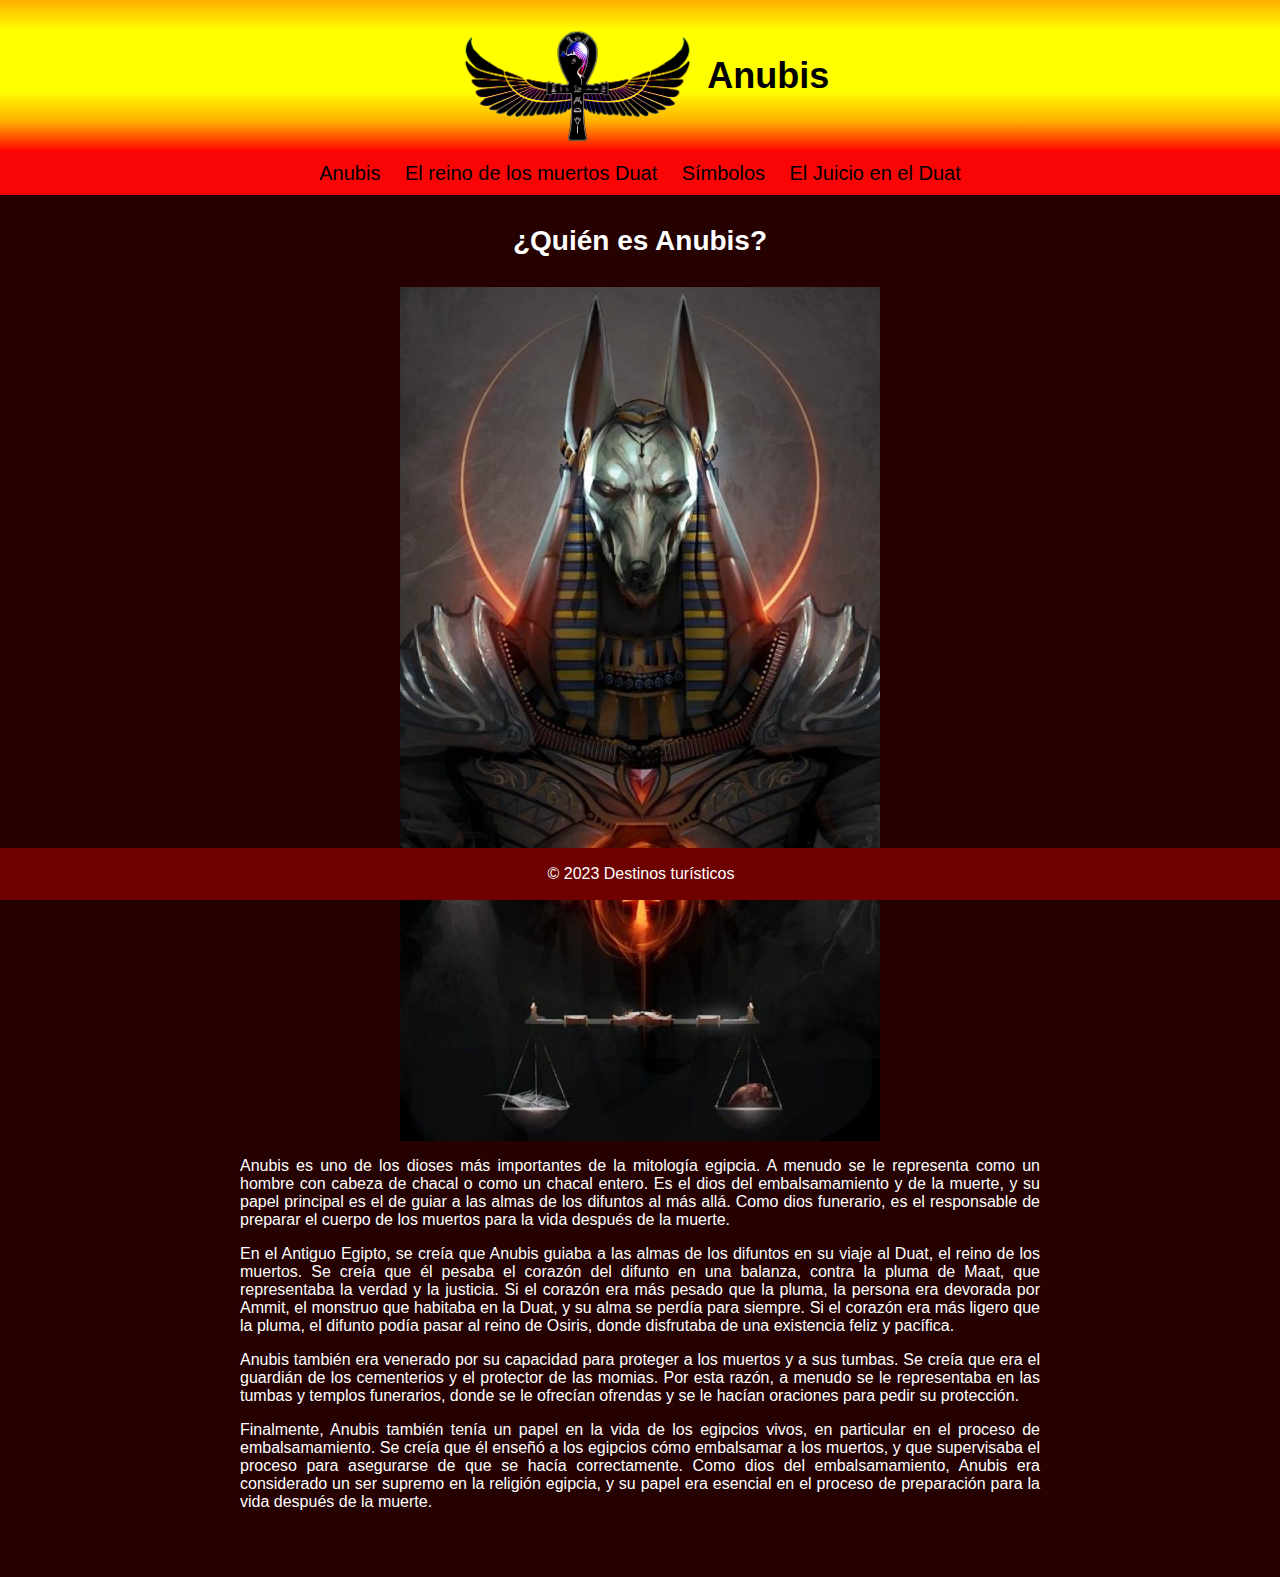
<file: anubis.html>
<!DOCTYPE html>
<html>
<head>
	<meta charset="utf-8" />
	<title>Anubis</title>
	<link rel="icon" href="Imagenes/BastetAnkh.ico">
    <link rel="stylesheet" href="estilos2.css">
</head>
<body>
	<header>
		<div class="container" id="Logo">
			<a href="index.html"><img src="Imagenes/BastetAnkh.png" alt="Logo Anubis" width="20%" class="image"/></a>
			<h1 class="title">Anubis</h1>
		</div>
	</header>
	<nav>
		<ul>
			<li><a href="anubis.html">Anubis</a></li>
			<li><a href="duat.html">El reino de los muertos Duat</a></li>
			<li><a href="simbolos.html">Símbolos</a></li>
			<li><a href="elJuicio.html">El Juicio en el Duat</a></li>
		</ul>
	</nav>
	<main>
		<section>
			<h2>¿Quién es Anubis?</h2>
			<img src="Imagenes/Anubis1.jpg" alt="Anubis">
            <p>Anubis es uno de los dioses más importantes de la mitología egipcia. A menudo se le representa como un hombre con cabeza de chacal o como un chacal entero. Es el dios del embalsamamiento y de la muerte, y su papel principal es el de guiar a las almas de los difuntos al más allá. Como dios funerario, es el responsable de preparar el cuerpo de los muertos para la vida después de la muerte.</p>
			<p>En el Antiguo Egipto, se creía que Anubis guiaba a las almas de los difuntos en su viaje al Duat, el reino de los muertos. Se creía que él pesaba el corazón del difunto en una balanza, contra la pluma de Maat, que representaba la verdad y la justicia. Si el corazón era más pesado que la pluma, la persona era devorada por Ammit, el monstruo que habitaba en la Duat, y su alma se perdía para siempre. Si el corazón era más ligero que la pluma, el difunto podía pasar al reino de Osiris, donde disfrutaba de una existencia feliz y pacífica.</p>
			<p>Anubis también era venerado por su capacidad para proteger a los muertos y a sus tumbas. Se creía que era el guardián de los cementerios y el protector de las momias. Por esta razón, a menudo se le representaba en las tumbas y templos funerarios, donde se le ofrecían ofrendas y se le hacían oraciones para pedir su protección.</p>
            <p>Finalmente, Anubis también tenía un papel en la vida de los egipcios vivos, en particular en el proceso de embalsamamiento. Se creía que él enseñó a los egipcios cómo embalsamar a los muertos, y que supervisaba el proceso para asegurarse de que se hacía correctamente. Como dios del embalsamamiento, Anubis era considerado un ser supremo en la religión egipcia, y su papel era esencial en el proceso de preparación para la vida después de la muerte.</p>
		</section>
	</main>
	<footer>
		<p>&copy; 2023 Destinos turísticos</p>
	</footer>
</body>
</html>
</file>
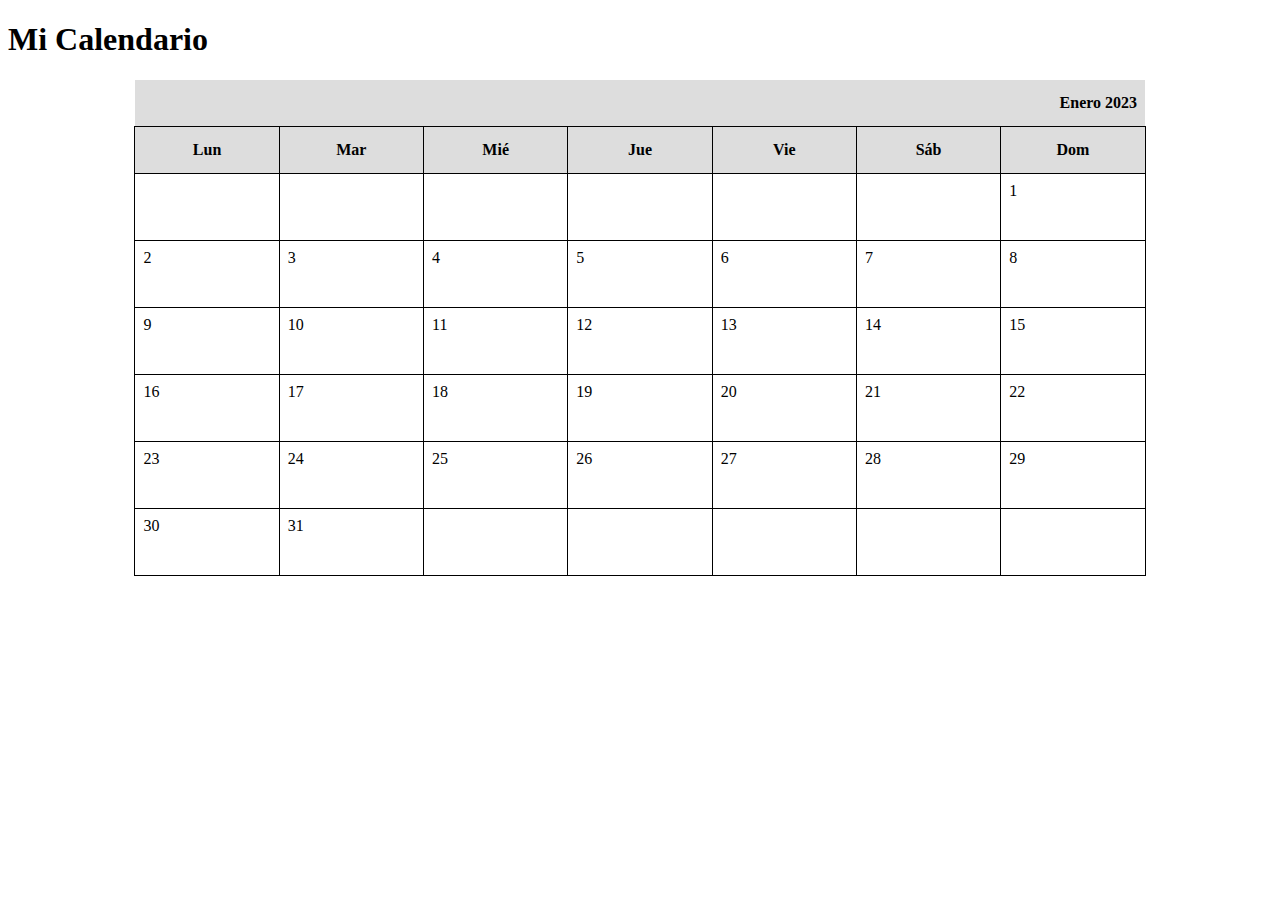
<file: calendario.html>
<!DOCTYPE html>
<html>
<head>
    <meta charset="UTF-8">
    <meta http-equiv="X-UA-Compatible" content="IE=edge">
    <meta name="viewport" content="width=device-width, initial-scale=1.0">
    <title>Mi Calendario</title>
    <link rel="stylesheet" href="calendario.css">
	
</head>
<body>
	<h1>Mi Calendario</h1>
	<table>
		<thead>
			<tr>
				<th id="mes" colspan="7">Enero 2023</th>
			</tr>
			<tr>
				<th>Lun</th>
				<th>Mar</th>
				<th>Mié</th>
				<th>Jue</th>
				<th>Vie</th>
				<th>Sáb</th>
				<th>Dom</th>
			</tr>
		</thead>
		<tbody>
			<tr>
                <td></td>
				<td></td>
				<td></td>
				<td></td>
				<td></td>
				<td></td>
				<td>1</td>
			</tr>
			<tr>
                <td>2</td>
				<td>3</td>
				<td>4</td>
				<td>5</td>
				<td>6</td>
				<td>7</td>
				<td>8</td>
				
			</tr>
			<tr>
                <td>9</td>
				<td>10</td>
				<td>11</td>
				<td>12</td>
				<td>13</td>
				<td>14</td>
				<td>15</td>
				
			</tr>
			<tr>
                <td>16</td>
				<td>17</td>
				<td>18</td>
				<td>19</td>
				<td>20</td>
				<td>21</td>
				<td>22</td>
				
			</tr>
			<tr>
                <td>23</td>
				<td>24</td>
				<td>25</td>
				<td>26</td>
				<td>27</td>
				<td>28</td>
				<td>29</td>
				
			</tr>
			<tr>
                <td>30</td>
				<td>31</td>
				<td></td>
				<td></td>
				<td></td>
				<td></td>
				<td></td>
			</tr>
		</tbody>
	</table>
</body>
</html>
</file>
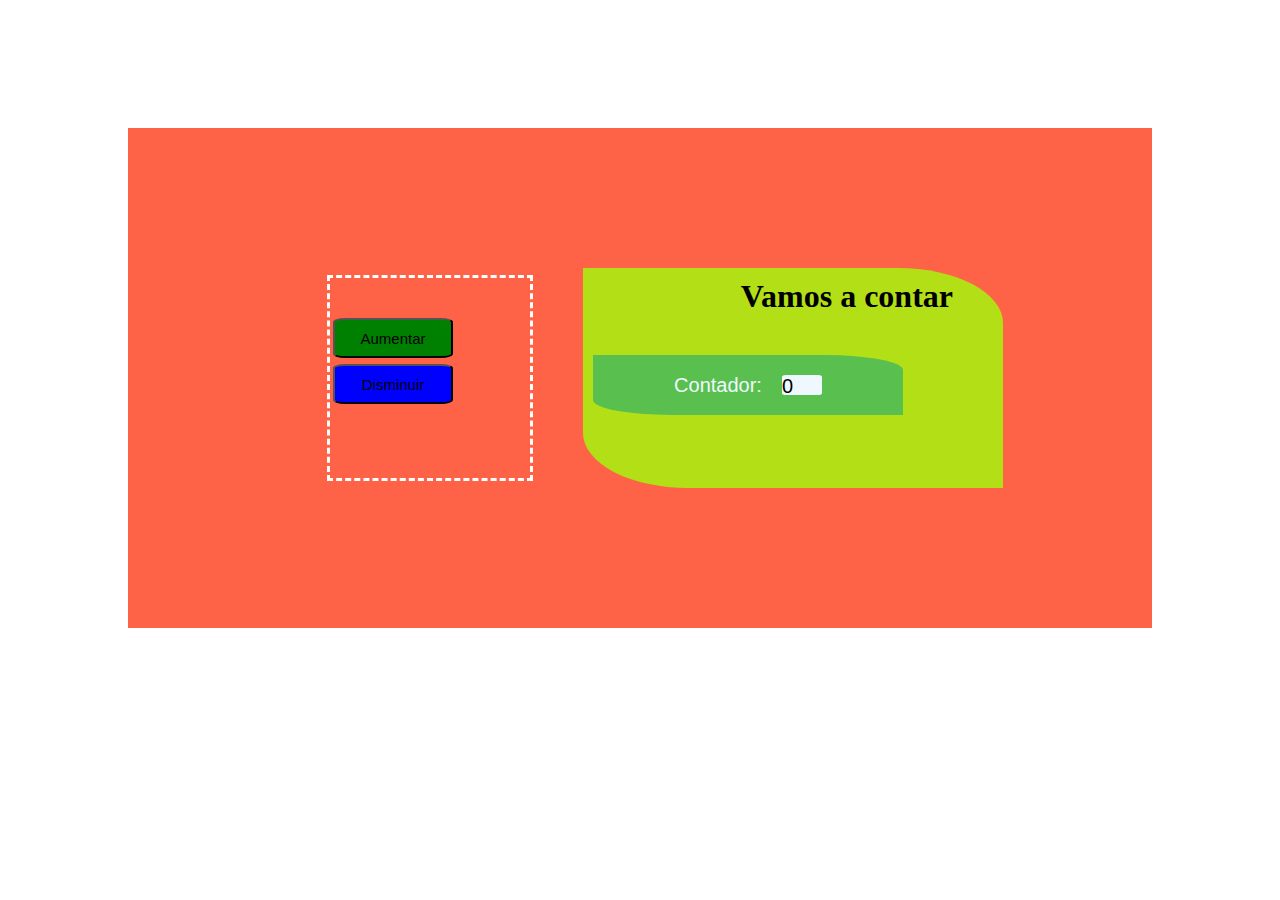
<file: contador.html>
<!DOCTYPE html>
<html lang="es">
    <head>
        <meta charset="UTF-8">
        <meta http-equiv="X-UA-Compatible" content="IE=edge">
        <meta name="viewport" content="width=device-width, initial-scale=1.0">
        <title>Contador</title>
        <link rel="stylesheet" href="contador.css">
        <script> 
            var valorActual = 0; 
            function aumentar() {
                valorActual++; 
                document.getElementById("txtCont").innerHTML = valorActual;
            }
            function disminuir() {
                valorActual--; 
                document.getElementById("txtCont").innerHTML = valorActual; 
            }

            function main(){
                const aument=document.getElementById("aument");
                aument.addEventListener("click",aumentar)

                const dismi=document.getElementById("dismi");
                dismi.addEventListener("click",disminuir)
            }
            window.onload=main;
        </script>
    </head>
    <body>
        <header>
            <!-- <h1>Vamos a contar</h1><br><br> -->
        </header>
        <main>
            <div class="botones">                
                <button id="aument">Aumentar</button><br>
                <button id="dismi">Disminuir</button>  
            </div>
            <div class="text">
                <h1>Vamos a contar</h1> 
                <div id="cont">
                    <label for="txtCont">Contador:</label>
                    <span  id="txtCont" >0</span>
                </div>
            </div>
        </main>
    </body>
</html>
</file>
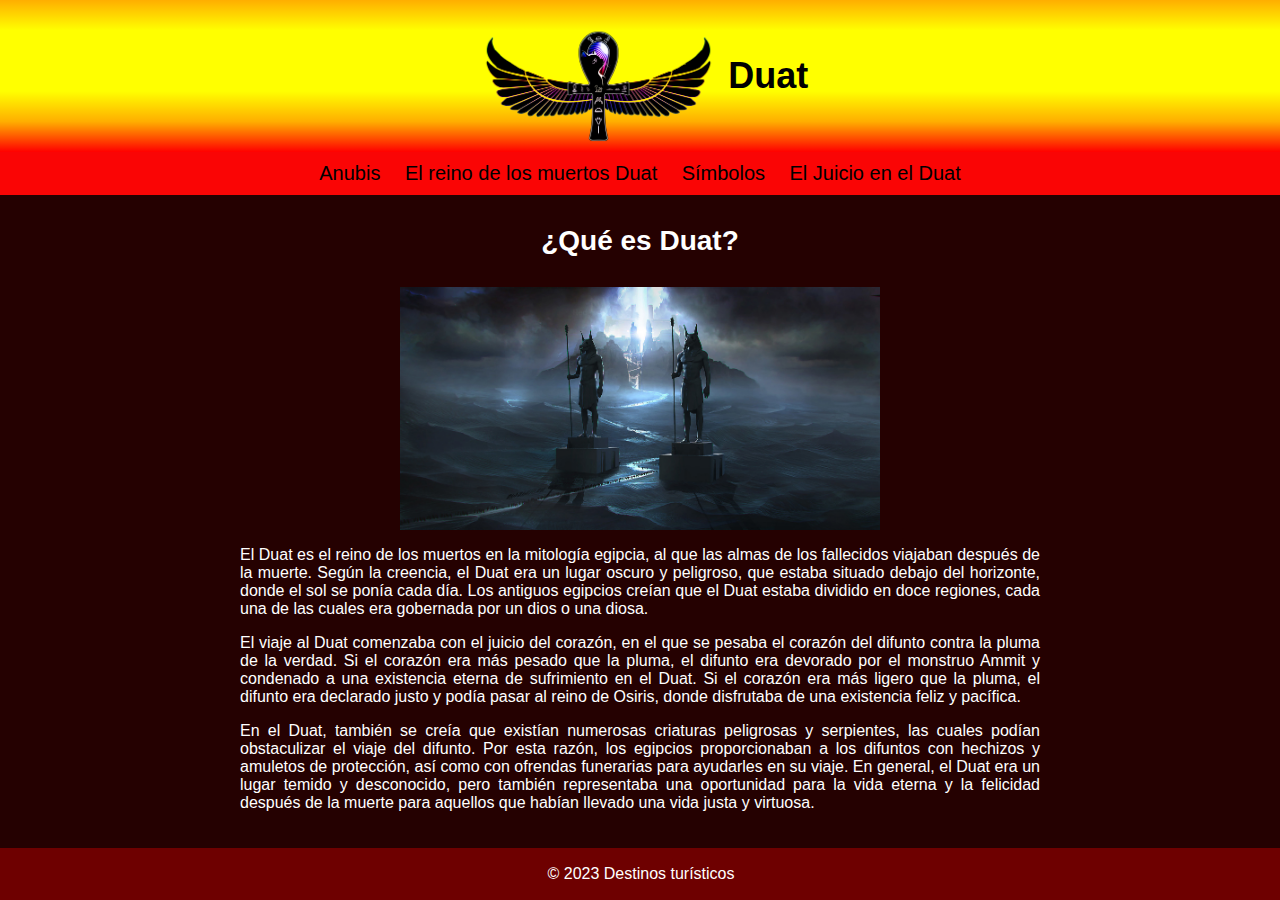
<file: duat.html>
<!DOCTYPE html>
<html>
<head>
	<meta charset="utf-8" />
	<title>Duat</title>
	<link rel="icon" href="Imagenes/BastetAnkh.ico">
    <link rel="stylesheet" href="estilos2.css">
</head>
	<body>
		<header>
			<div class="container" id="Logo">
				<a href="index.html"><img src="Imagenes/BastetAnkh.png" alt="Logo Anubis" width="20%" class="image"/></a>
				<h1 class="title">Duat</h1>
			</div>
		</header>
		<nav>
			<ul>
				<li><a href="anubis.html">Anubis</a></li>
				<li><a href="duat.html">El reino de los muertos Duat</a></li>
				<li><a href="simbolos.html">Símbolos</a></li>
				<li><a href="elJuicio.html">El Juicio en el Duat</a></li>
			</ul>
		</nav>
		<main>
			<section>
				<h2>¿Qué es Duat?</h2>
				<img src="Imagenes/Duat2.jpg" alt="Duat">
				<p>El Duat es el reino de los muertos en la mitología egipcia, al que las almas de los fallecidos viajaban después de la muerte. Según la creencia, el Duat era un lugar oscuro y peligroso, que estaba situado debajo del horizonte, donde el sol se ponía cada día. Los antiguos egipcios creían que el Duat estaba dividido en doce regiones, cada una de las cuales era gobernada por un dios o una diosa.</p>
				<p>El viaje al Duat comenzaba con el juicio del corazón, en el que se pesaba el corazón del difunto contra la pluma de la verdad. Si el corazón era más pesado que la pluma, el difunto era devorado por el monstruo Ammit y condenado a una existencia eterna de sufrimiento en el Duat. Si el corazón era más ligero que la pluma, el difunto era declarado justo y podía pasar al reino de Osiris, donde disfrutaba de una existencia feliz y pacífica.</p>
				<p>En el Duat, también se creía que existían numerosas criaturas peligrosas y serpientes, las cuales podían obstaculizar el viaje del difunto. Por esta razón, los egipcios proporcionaban a los difuntos con hechizos y amuletos de protección, así como con ofrendas funerarias para ayudarles en su viaje. En general, el Duat era un lugar temido y desconocido, pero también representaba una oportunidad para la vida eterna y la felicidad después de la muerte para aquellos que habían llevado una vida justa y virtuosa.</p>
				</section>
			</main>
		<footer>
			<p>&copy; 2023 Destinos turísticos</p>
		</footer>
	</body>
</html>
</file>
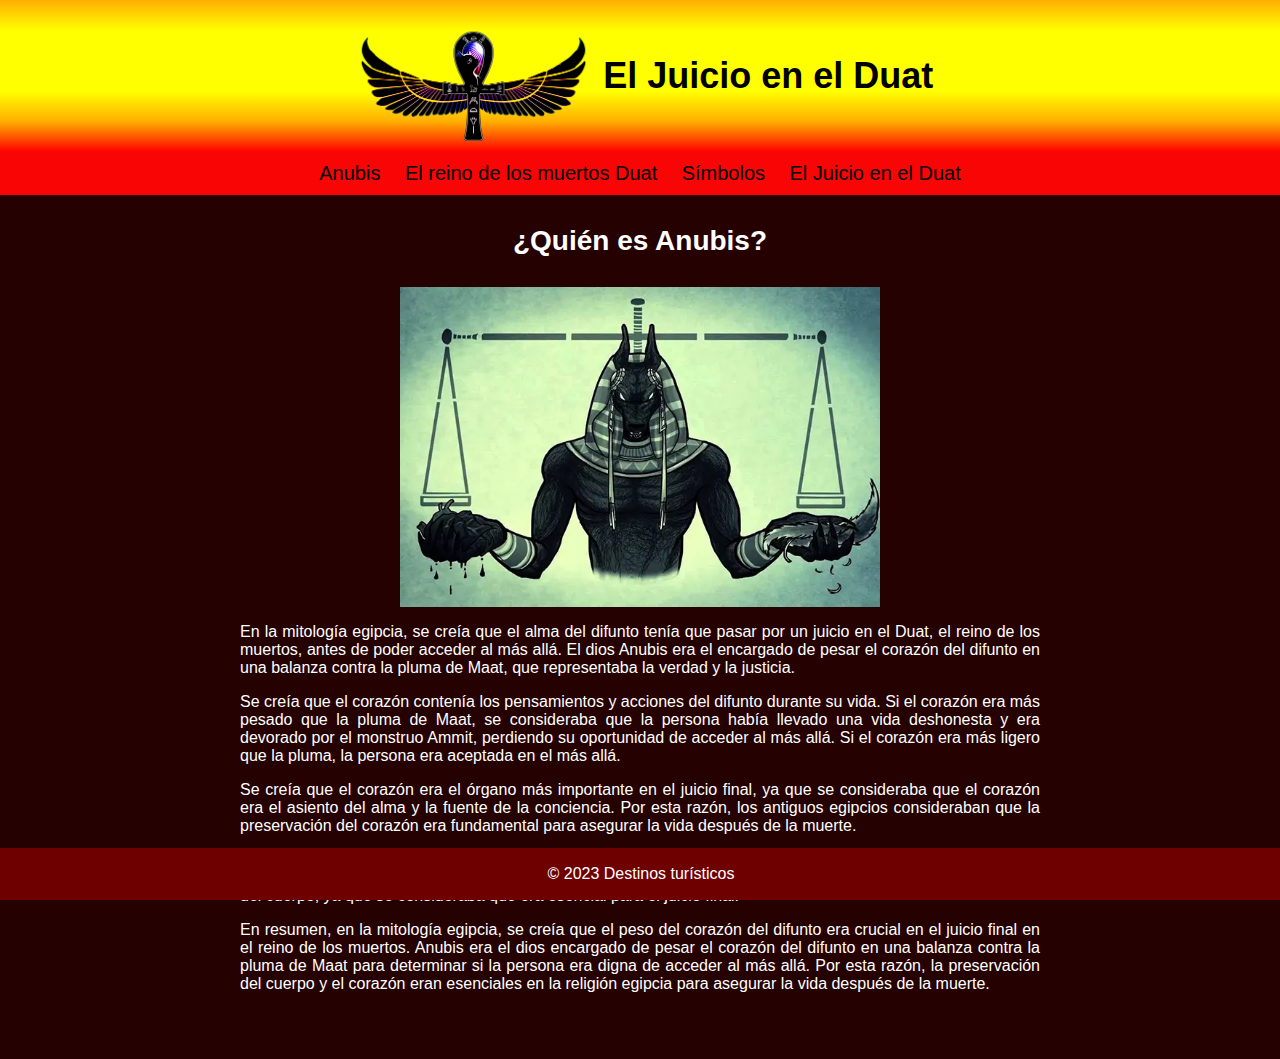
<file: elJuicio.html>
<!DOCTYPE html>
<html>
<head>
	<meta charset="utf-8" />
	<title>El Juicio en el Duat</title>
	<link rel="icon" href="Imagenes/BastetAnkh.ico">
    <link rel="stylesheet" href="estilos2.css">
</head>
<body>
	<header>
		<div class="container" id="Logo">
			<a href="index.html"><img src="Imagenes/BastetAnkh.png" alt="Logo Anubis" width="20%" class="image"/></a>
			<h1 class="title">El Juicio en el Duat</h1>
		</div>
	</header>
	<nav>
		<ul>
			<li><a href="anubis.html">Anubis</a></li>
			<li><a href="duat.html">El reino de los muertos Duat</a></li>
			<li><a href="simbolos.html">Símbolos</a></li>
			<li><a href="elJuicio.html">El Juicio en el Duat</a></li>
			
		</ul>
	</nav>
	<main>
		<section>
			<h2>¿Quién es Anubis?</h2>
			<img src="Imagenes/Juicio.webp" alt="Anubis">
            <p>En la mitología egipcia, se creía que el alma del difunto tenía que pasar por un juicio en el Duat, el reino de los muertos, antes de poder acceder al más allá. El dios Anubis era el encargado de pesar el corazón del difunto en una balanza contra la pluma de Maat, que representaba la verdad y la justicia.</p>
			<p>Se creía que el corazón contenía los pensamientos y acciones del difunto durante su vida. Si el corazón era más pesado que la pluma de Maat, se consideraba que la persona había llevado una vida deshonesta y era devorado por el monstruo Ammit, perdiendo su oportunidad de acceder al más allá. Si el corazón era más ligero que la pluma, la persona era aceptada en el más allá.</p>
            <p>Se creía que el corazón era el órgano más importante en el juicio final, ya que se consideraba que el corazón era el asiento del alma y la fuente de la conciencia. Por esta razón, los antiguos egipcios consideraban que la preservación del corazón era fundamental para asegurar la vida después de la muerte.</p>
			<p>El proceso de momificación era crucial en el antiguo Egipto para preservar el cuerpo del difunto y garantizar que pudiera vivir una vida eterna en el más allá. Durante el proceso de momificación, el corazón se dejaba dentro del cuerpo, ya que se consideraba que era esencial para el juicio final.</p>
			<p>En resumen, en la mitología egipcia, se creía que el peso del corazón del difunto era crucial en el juicio final en el reino de los muertos. Anubis era el dios encargado de pesar el corazón del difunto en una balanza contra la pluma de Maat para determinar si la persona era digna de acceder al más allá. Por esta razón, la preservación del cuerpo y el corazón eran esenciales en la religión egipcia para asegurar la vida después de la muerte.</p>
		</section>
	</main>
	<footer>
		<p>&copy; 2023 Destinos turísticos</p>
	</footer>
</body>
</html>
</file>
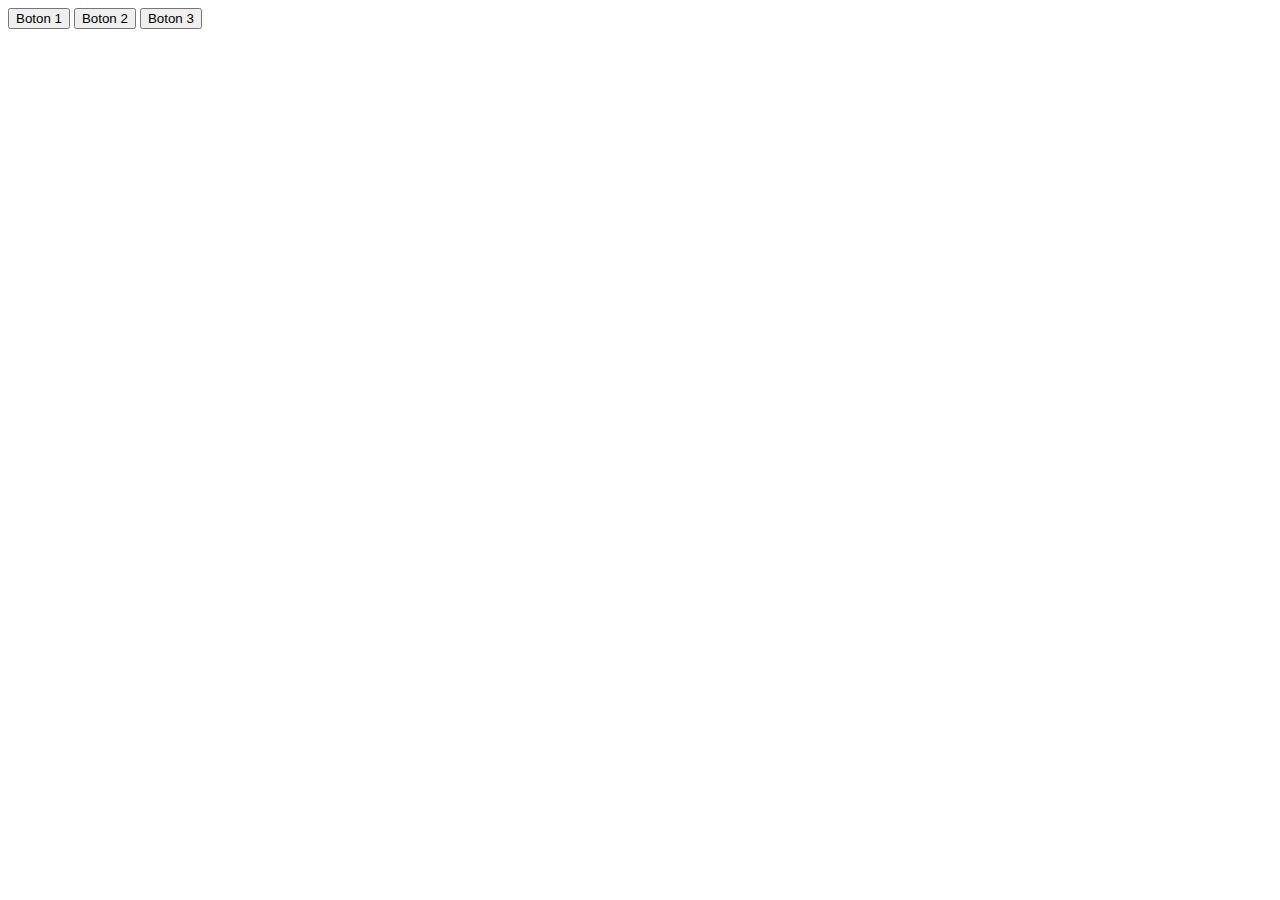
<file: eventos.html>
<html lang="en">
<head>
    <meta charset="UTF-8">
    <meta http-equiv="X-UA-Compatible" content="IE=edge">
    <meta name="viewport" content="width=device-width, initial-scale=1.0">
    <title>Document</title>
    <script>
        function mensaje(){
            alert('Se ejecuto')
        }

        function main(){
            const btn2=document.getElementById("btn2");
            btn2.onclick=mensaje;

            const btn3=document.getElementById("btn3");
            btn3.addEventListener("click",mensaje)
        }
        window.onload=main;
    </script>
</head>
<body>
    <button onclick="mensaje()">Boton 1</button>
    <button id="btn2">Boton 2</button>
    <button id="btn3">Boton 3</button>
    
</body>
</html>
</file>
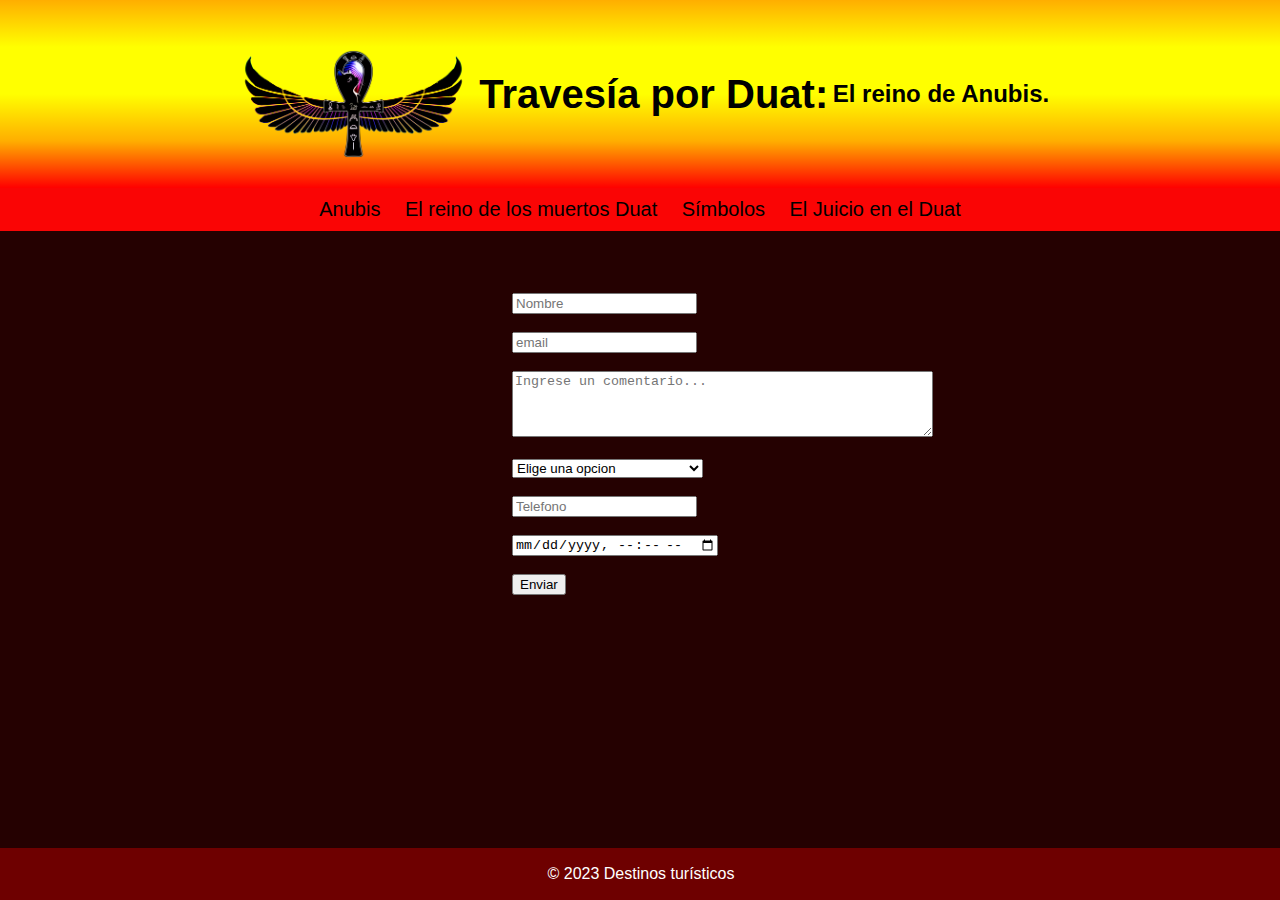
<file: formulario.html>
<!DOCTYPE html>
<html lang="es">
    <head>
        <meta charset="utf-8" />
        <title>Formulario</title>
        <link rel="icon" href="Imagenes/BastetAnkh.ico">
        <link rel="stylesheet" href="formulario.css">    
    </head>
    <body> 
        <header>
            <div class="container" id="Logo">
                <a href="index.html"><img src="Imagenes/BastetAnkh.png" alt="Logo Anubis" width="20%" class="image"/></a>
                <h1 class="title1">Travesía por Duat:</h1>
				<h2 class="title2">El reino de Anubis.</h2>
            </div>
            
        </header>
        <nav>
            <ul>
                <li><a href="anubis.html">Anubis</a></li>
				<li><a href="duat.html">El reino de los muertos Duat</a></li>
				<li><a href="simbolos.html">Símbolos</a></li>
				<li><a href="elJuicio.html">El Juicio en el Duat</a></li>
            </ul>
        </nav>
        <form action="https://testapi.omarcardona.com/" method="post"><br><br>
            
            <input type="text" id="nombre" name="nombre" required placeholder="Nombre"><br><br>

            <input type="email" id="correo" name="correo" required placeholder="email"><br><br>

            <textarea id="comentarios" name="comentarios" required placeholder="Ingrese un comentario..." rows="4" cols="50"></textarea><br><br>
            
            <select id="nombre-destino" name="nombre-destino" required>
                <option value="">Elige una opcion</option>
                <option value="opcion1">Anubis</option>
                <option value="opcion2">El reino de los muertos Duat</option>
                <option value="opcion3">Símbolos</option>
                <option value="opcion4">El Juicio en el Duat</option>
            </select><br><br>
              
            <input type="tel" id="telefono" name="telefono" required placeholder="Telefono"><br><br>

            <input type="datetime-local" id="fecha_hora" name="fecha_hora" required placeholder="Fecha y Hora"><br><br>

            <input type="submit" value="Enviar">
        </form>
        <footer>
			<p>&copy; 2023 Destinos turísticos</p>
		</footer>
    </body>
</html>
</file>
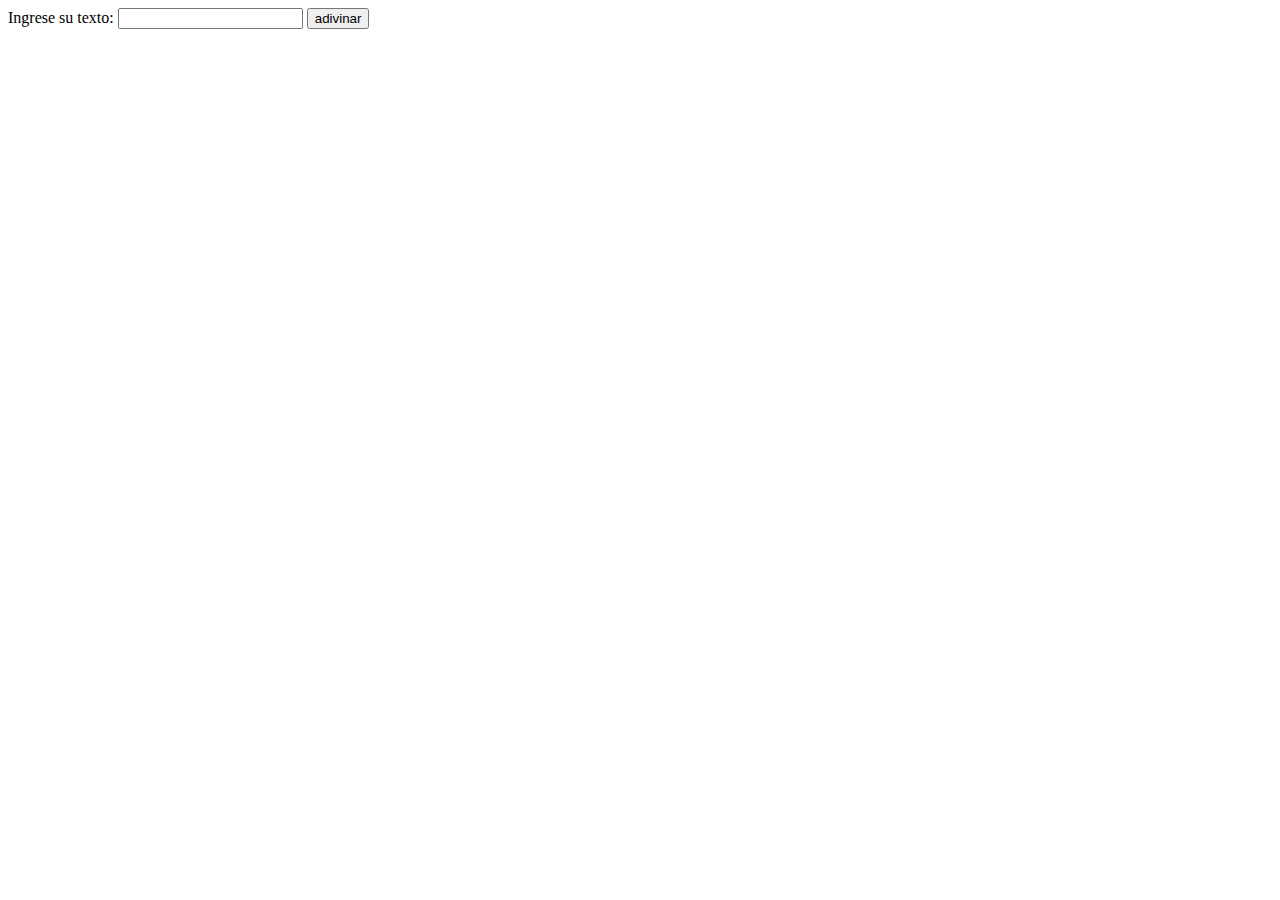
<file: javascrip.html>
<html lang="en">
<head>
    <meta charset="UTF-8">
    <meta http-equiv="X-UA-Compatible" content="IE=edge">
    <meta name="viewport" content="width=device-width, initial-scale=1.0">
    <title>Document</title>
    <script>
        var generado;
        function main() {
            generado = Math.floor(Math.random() * 100);
        }

        function adivinar(){
           const txt = document.getElementById("txtNumero");
           if (txt.value == generado) {
                alert("Adivinaste el número");
           }else{
                alert("Sigue intentando");
                txt.value = "";
           }  
        }
        window.onload = main;
    </script>
</head>
<body>
    <div>
        <tr>
            <label for="txtNumero">Ingrese su texto:</label>
            <input type="text" id="txtNumero" name="txtNumero">
        </tr>
        <tr>
            <button onclick="adivinar()">adivinar</button>
        </tr>
    </div>
</body>
</html>
</file>
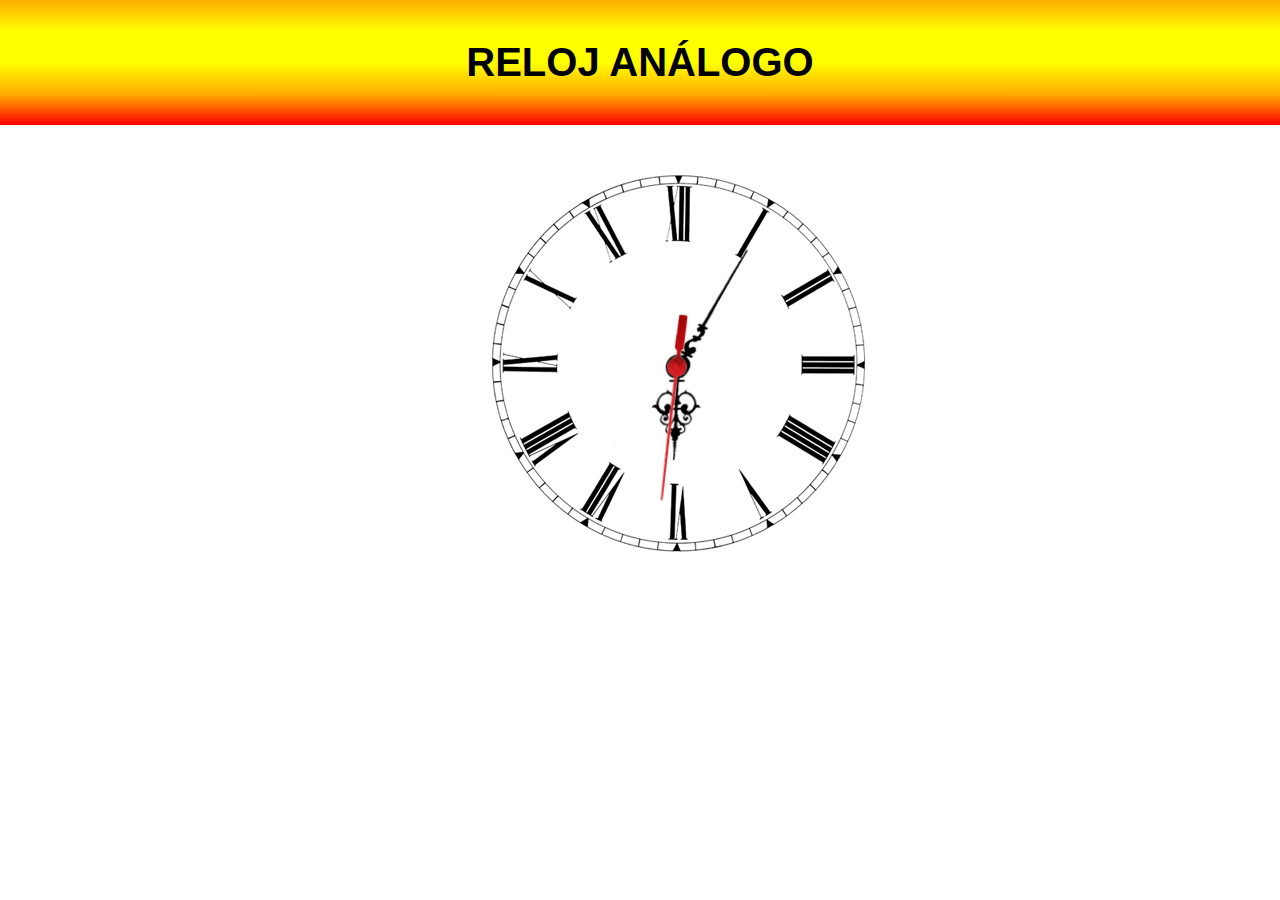
<file: reloj.html>
<!DOCTYPE html>
<html lang="es">
<head>
    <meta charset="UTF-8">
    <meta http-equiv="X-UA-Compatible" content="IE=edge">
    <meta name="viewport" content="width=device-width, initial-scale=1.0">
    <title>Reloj analógico</title>
    <link rel="stylesheet" href="reloj.css">
</head>
<body>
    <header>
        <div class="container" id="Logo">
            <h1 class="title1">RELOJ ANÁLOGO</h1>
        </div>
    </header>
    <div class="reloj">
        <div class="hand dial">
            <img src="Reloj Insumos/clockFace.png" alt="dial 1">
        </div>
        <div class="hand hora">
            <img src="Reloj Insumos/hourHand.png" alt="hora">
        </div>
        <div class="hand minuto">
            <img src="Reloj Insumos/minuteHand.png" alt="minuto">
        </div>
        <div class="hand segundo">
            <img src="Reloj Insumos/secondHand.png" alt="segundo">
        </div>
    </div>
    <script>
        function moveHands() {
        // obtener la hora actual
        var now = new Date();

        // obtener los grados para cada mano
        var horaDeg = now.getHours() * 30 + now.getMinutes() / 2; // 30 grados por hora, 0.5 grados por minuto
        var minutoDeg = now.getMinutes() * 6; // 6 grados por minuto
        var segundoDeg = now.getSeconds() * 6; // 6 grados por segundo

        // actualizar la posición de las manecillas
        document.querySelector('.hora').style.transform = 'rotate(' + horaDeg + 'deg)';
        document.querySelector('.minuto').style.transform = 'rotate(' + minutoDeg + 'deg)';
        document.querySelector('.segundo').style.transform = 'rotate(' + segundoDeg + 'deg)';

        // esperar un segundo antes de actualizar la posición de las manecillas nuevamente
        setTimeout(moveHands, 1000);
        }

        // iniciar la función para actualizar las manecillas del reloj
        moveHands();
    </script>
</body>
</html>
</file>
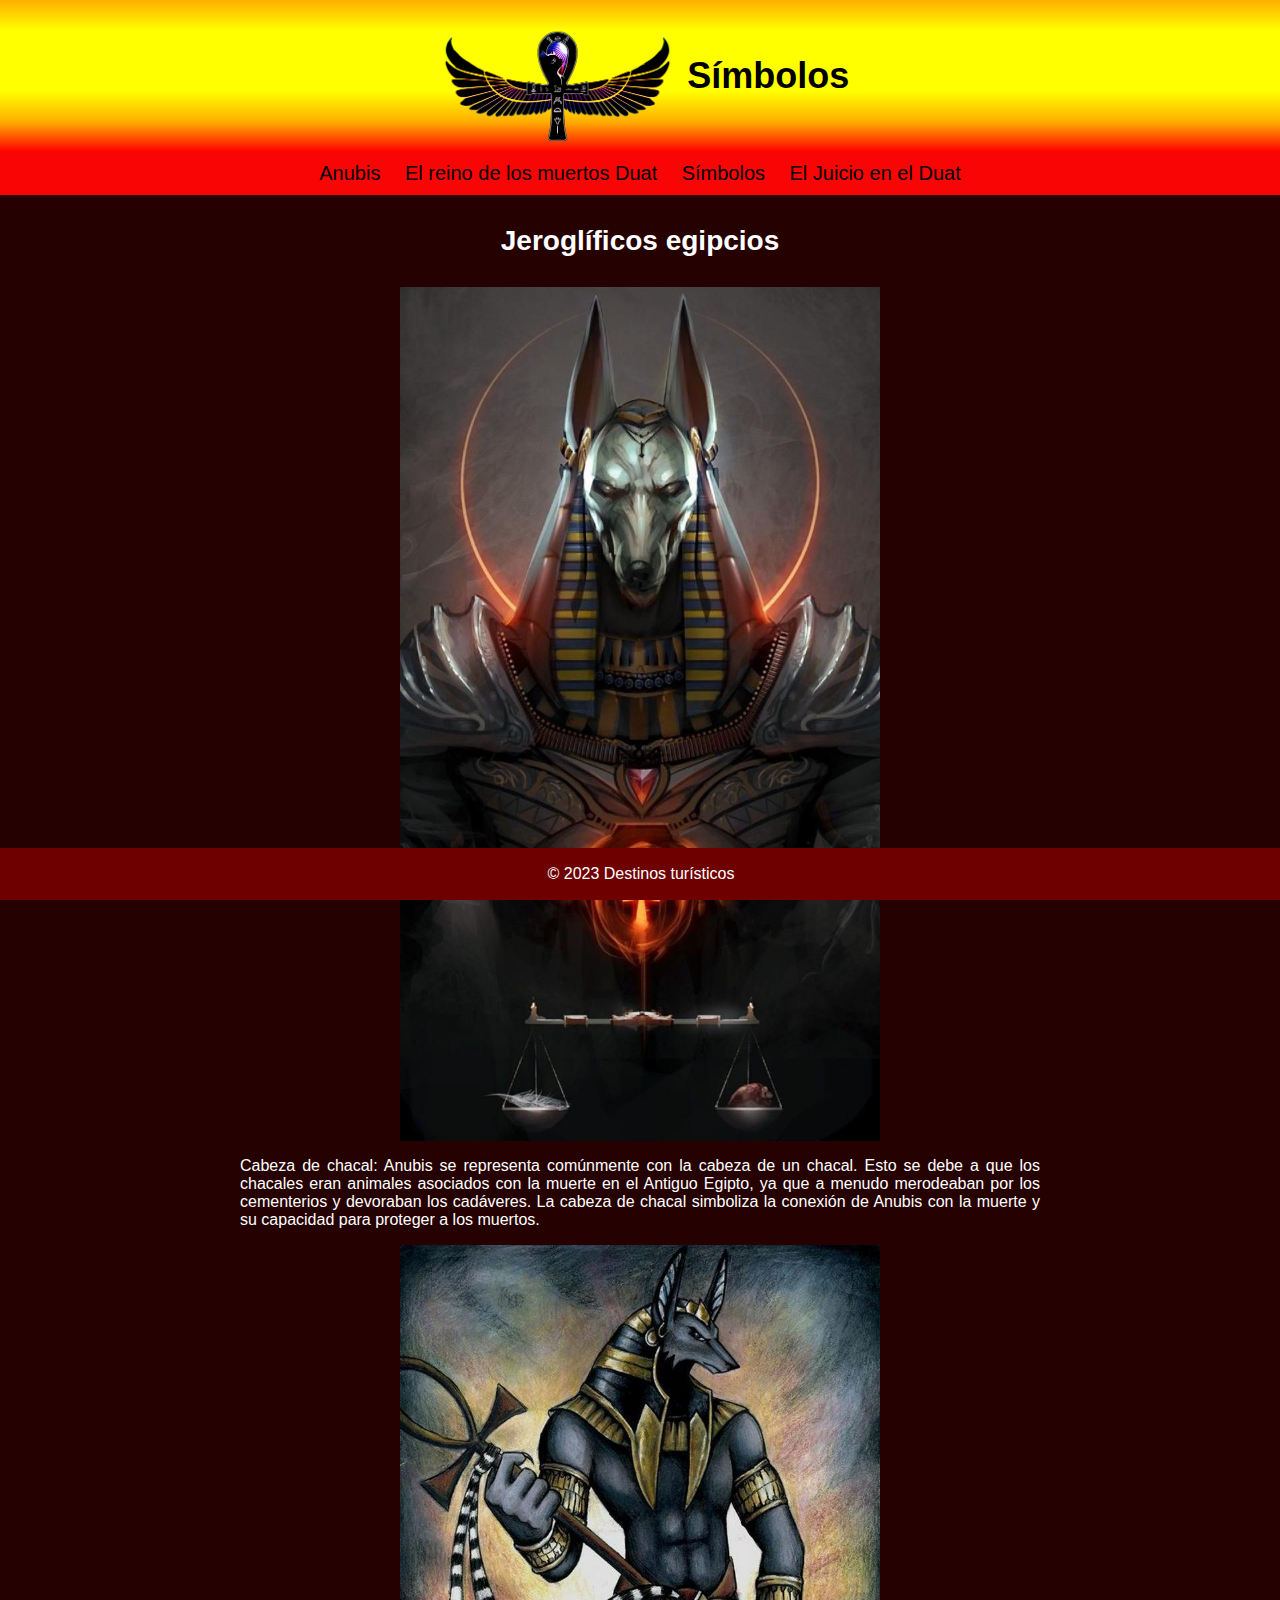
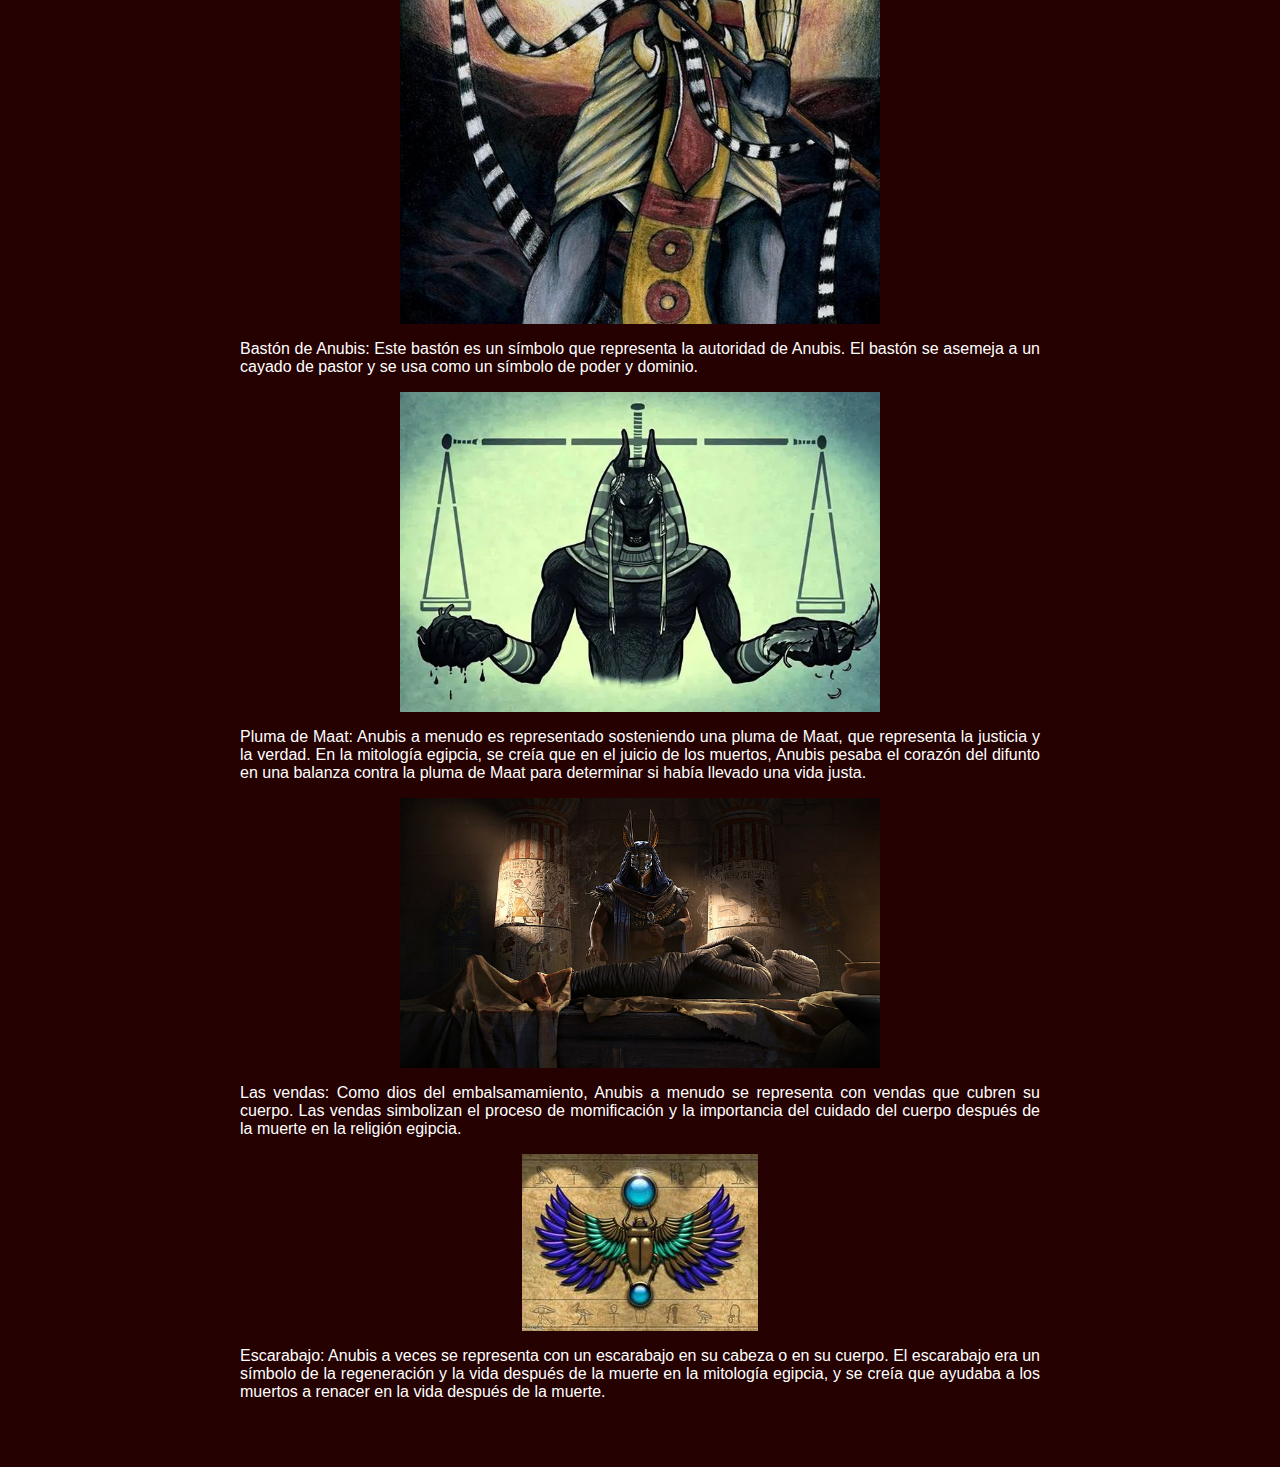
<file: simbolos.html>
<!DOCTYPE html>
<html>
<head>
	<meta charset="utf-8" />
	<title>Símbolos</title>
	<link rel="icon" href="Imagenes/BastetAnkh.ico">
    <link rel="stylesheet" href="estilos2.css">
</head>
<body>
	<header>
		<div class="container" id="Logo">
			<a href="index.html"><img src="Imagenes/BastetAnkh.png" alt="Logo Anubis" width="20%" class="image"/></a>
			<h1 class="title">Símbolos</h1>
		</div>
	</header>
	<nav>
		<ul>
			<li><a href="anubis.html">Anubis</a></li>
			<li><a href="duat.html">El reino de los muertos Duat</a></li>
			<li><a href="simbolos.html">Símbolos</a></li>
			<li><a href="elJuicio.html">El Juicio en el Duat</a></li>
		</ul>
	</nav>
	<main>
		<section>
			<h2>Jeroglíficos egipcios</h2>
			<div class="imagen">
				<img src="Imagenes/Anubis1.jpg" alt="simbolo 1">
				<p>Cabeza de chacal: Anubis se representa comúnmente con la cabeza de un chacal. Esto se debe a que los chacales eran animales asociados con la muerte en el Antiguo Egipto, ya que a menudo merodeaban por los cementerios y devoraban los cadáveres. La cabeza de chacal simboliza la conexión de Anubis con la muerte y su capacidad para proteger a los muertos.</p>
			</div>
			<div class="imagen">
				<img src="Imagenes/baston2.jpg" alt="simbolo 2">
				<p>Bastón de Anubis: Este bastón es un símbolo que representa la autoridad de Anubis. El bastón se asemeja a un cayado de pastor y se usa como un símbolo de poder y dominio.</p>
			</div>
			<div class="imagen">
				<img src="Imagenes/Juicio.webp" alt="simbolo 3">
				<p>Pluma de Maat: Anubis a menudo es representado sosteniendo una pluma de Maat, que representa la justicia y la verdad. En la mitología egipcia, se creía que en el juicio de los muertos, Anubis pesaba el corazón del difunto en una balanza contra la pluma de Maat para determinar si había llevado una vida justa.</p>
			</div>
			<div class="imagen">
				<img src="Imagenes/vendas1.jpg" alt="simbolo 4">
				<p>Las vendas: Como dios del embalsamamiento, Anubis a menudo se representa con vendas que cubren su cuerpo. Las vendas simbolizan el proceso de momificación y la importancia del cuidado del cuerpo después de la muerte en la religión egipcia.</p>
			</div>
            <div class="imagen">
				<img src="Imagenes/Escarabajo2.jpg" alt="simbolo 5">
				<p>Escarabajo: Anubis a veces se representa con un escarabajo en su cabeza o en su cuerpo. El escarabajo era un símbolo de la regeneración y la vida después de la muerte en la mitología egipcia, y se creía que ayudaba a los muertos a renacer en la vida después de la muerte.</p>
			</div>
		</section>
	</main>
	<footer>
		<p>&copy; 2023 Destinos turísticos</p>
	</footer>
</body>
</html>
</file>
<file: estilos2.css>
/* Estilo global */
body {
    font-family: Arial, sans-serif;
    background-color: #250101;
    color: #fff;
    margin: 0;
    padding: 0;
    height: 100%;
}

/* Estilo del encabezado */
header {
    background: linear-gradient(rgb(255, 174, 0), yellow, yellow, yellow, rgb(255, 174, 0), red);
    color: #000000;
    padding: 10px;
    text-align: center; 
}
.image, .title {
    display: inline-block;
    vertical-align: middle;
}
nav {
    background-color: #fa0505;
    padding: 10px;
    text-align: center;
}
nav ul {
    list-style-type: none;
    margin: 0;
    padding: 0;
}
nav ul li {
    display: inline-block;
    margin: 0 10px;
}
nav ul li a {
    font-size: 20px;
    color: #000000;
    text-decoration: none;
}
nav ul li a:hover {
    color: #000000;
}
h1 {
    font-size: 36px;
    margin: 0;
    padding: 10px 0;

/* Estilo del contenido principal */
}
h2 {
    font-size: 24px;
    margin: 0;
    padding: 10px 0;
    text-align: center;
}
main {
    padding: 20px;
    padding-bottom: 50px;
    min-height: 100%;
}
section {
    max-width: 800px;
    margin: 0 auto;
    text-align: justify;
}
h2 {
    font-size: 28px;
    margin-bottom: 20px;
}
img {
    max-width: 60%;
    height: auto;
    display: block;
    margin: auto;
}

  
/* Estilo del pie de página */
footer {
    background-color: #6e0000;
    color: #fff;
    padding: 1px;
    text-align: center;

    position: fixed;
	left: 0;
	bottom: 0;
	width: 100%;
}
</file>
<file: calendario.css>
table {
    border-collapse: collapse;
    width: 80%;
    margin: auto;
}

th, td {
    padding: 8px;
    border: 1px solid black;
}

th {
    background-color: #ddd;
    width: 50px;
    height: 30px;
    text-align: center;
}

td {
    background-color: #fff;
    width: 50px;
    height: 50px;
    text-align: left;
    vertical-align: top;
}

.today {
    background-color: #f5f5f5;
}
#mes{
    margin-top: 0;
    text-align: right;
    border: transparent;
    
}
</file>
<file: contador.css>
*{
    margin: 0;
}

main {
    margin: 10%;
    background-color: tomato;
    display: flex;
    justify-content: center;
    align-items: center;
    width: 80%;
    height: 500px; 
}

.botones {
    float: left;
    margin: 50px;
    width: 200px;
    height: 200px;
    border: dashed white;

    
}
  
   
.text {
    background-color: rgb(179, 223, 22);
    width: 400px;
    height: 200px;
    float: right;
    border-top-right-radius: 25%;  
    border-bottom-left-radius: 25%;
    padding: 10px;
    
}

#cont {
    font-family: 'Franklin Gothic Medium', 'Arial Narrow', Arial, sans-serif;
    background-color: rgb(89, 192, 80);
    /* border-radius: 0 25% 0 25%;  */ 
    border-top-right-radius: 25%;  
    border-bottom-left-radius: 25%;
    padding: 5px;
    margin-top: 10%;
    width: 75%;
    height: 25%;
    font-size: 20px;
    display: flex;
    justify-content: center;
    align-items: center;
}
  
button{
    border-radius: 10%;
    font-size: 15px;
    font-weight: 300;
    margin: 3px;
    width: 120px;
    height: 40px; 
     
}

label {
    margin-right: 20px;
    color: aliceblue;
}

h1 {
    text-align: right;
    margin-right: 10%;
}

span {
    background-color: aliceblue;
    width: 40px;
    height: 20px;
    border-radius: 10%;
}

#aument {
    margin-top: 20%;
    background-color: green;
}

#dismi {
    background-color: blue;
}
</file>
<file: formulario.css>
/* Estilo global */
body {
    font-family: Arial, sans-serif;
    background-color: #250101;
    color: #fff;
    margin: 0;
    padding: 0;
    height: 100%;
}

/* Estilo del encabezado */
header {
    background: linear-gradient( rgb(255, 174, 0), yellow, yellow, rgb(255, 174, 0), red);
    color: #000000;
    padding: 30px;
    text-align: center; 
}
.image, .title1, .title2 {
    display: inline-block;
    vertical-align: middle;
}
nav {
    background-color: #fa0505;
    padding: 10px;
    text-align: center;
}
nav ul {
    list-style-type: none;
    margin: 0;
    padding: 0;
}
nav ul li {
    display: inline-block;
    margin: 0 10px;
}
nav ul li a {
    font-size: 20px;
    color: #000000;
    text-decoration: none;
}
nav ul li a:hover {
    color: #000000;
}
h1 {
    font-size: 40px;
    margin: 0;
    padding: 10px 0;
}
h2 {
    font-size: 24px;
    margin: 0;
    padding: 10px 0;
}
h3 {
    font-size: 16px;
    margin: 0;
    padding: 10px 0;
}

form{
    position: relative; left: 20%;
    padding-top: 2%;
    padding-right: 20%;
    padding-bottom: 20%;
    padding-left: 20%;
    
    
    
}

/* Estilo del pie de página */
footer {
    background-color: #6e0000;
    color: #fff;
    padding: 1px;
    text-align: center;

    position: fixed;
	left: 0;
	bottom: 0;
	width: 100%;
}
</file>
<file: reloj.css>
body {
  font-family: Arial, sans-serif;
  background-color: #ffffff;
  color: #fff;
  margin: 0;
  padding: 0;
  height: 100%;
}
header {
  background: linear-gradient( rgb(255, 174, 0), yellow, yellow, rgb(255, 174, 0), red);
  color: #000000;
  padding: 30px;
  text-align: center; 
}
h1 {
  font-size: 40px;
  margin: 0;
  padding: 10px 0;
}

.reloj {
    position: relative;
    width: 300px;
    height: 300px;
    margin: 50px auto;
    background-color: #250101;
  }
  
  .dial {
    position: absolute;
    top: 0;
    left: 0;
  }
  
  .hand {
    position: absolute;
    top: 0%;
    left: 0%;
    transform-origin: center center;
    display: block;
  }
  
  .hora {
    z-index: 1;
  }
  
  .minuto {
    z-index: 2;
  }
  
  .segundo {
    z-index: 3;
  }
</file>
